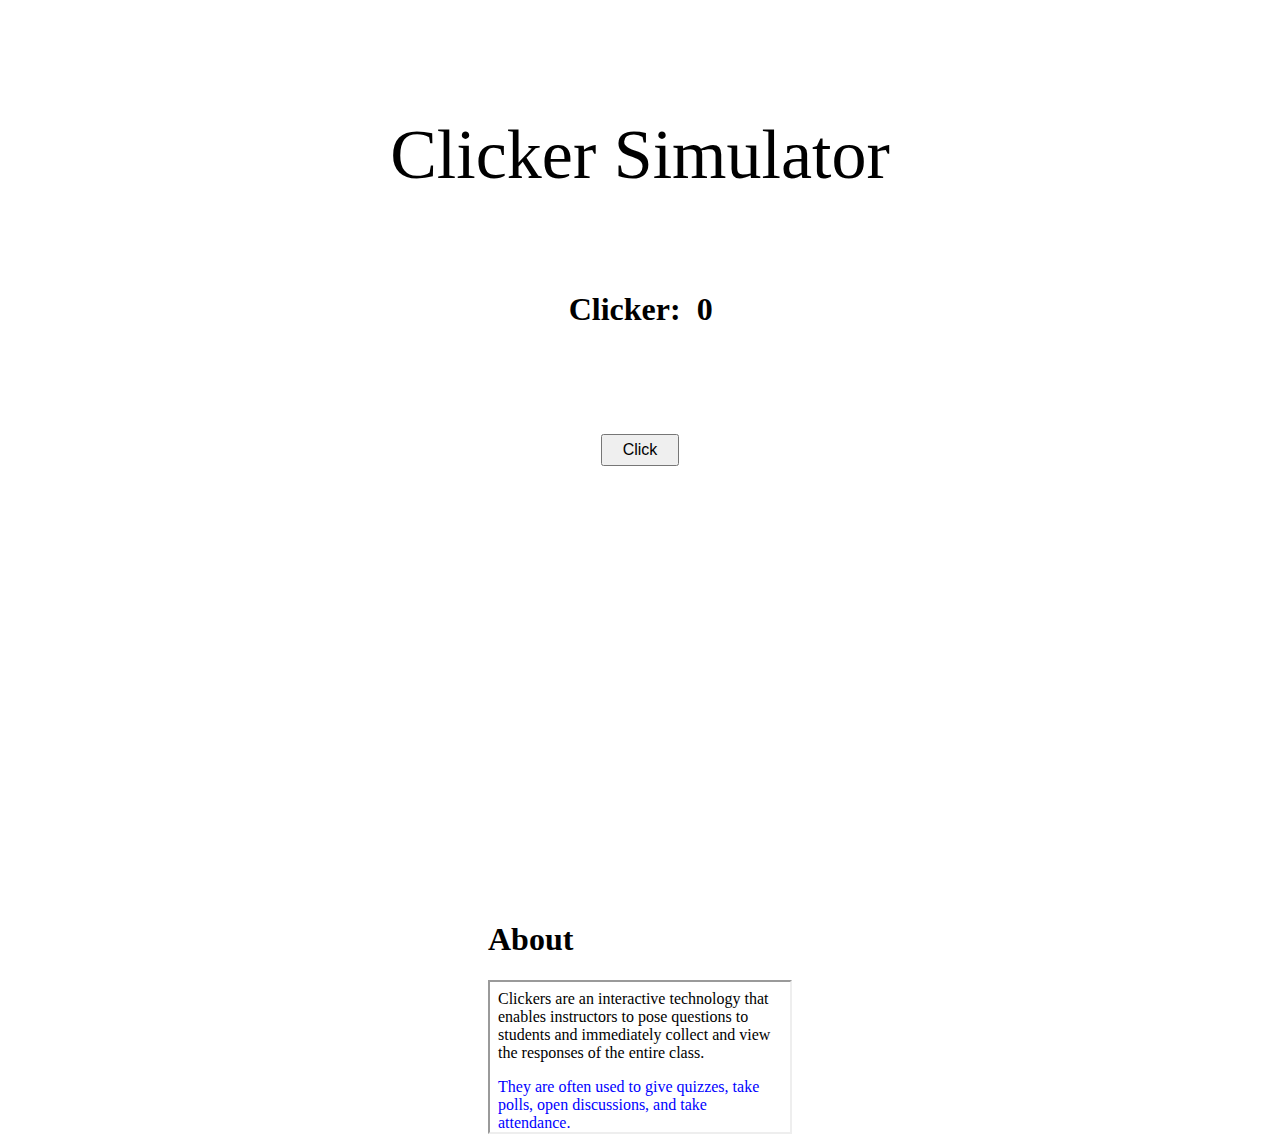
<file: index.html>
<!DOCTYPE html>
<html lang="en">
<head>
    <meta charset="UTF-8">
    <meta name="viewport" content="width=device-width, initial-scale=1.0">
    <title>Clicker Simulator</title>
    <link rel="stylesheet" href="assets/css/styles.css">
</head>
<body>
    <div id="title">
    <p style="font-size:70px">Clicker Simulator</p>
    </div>
    <div id="clicker-container">
        <h1 id="click-count-second"> Clicker: </h1>
        <h1 id="click-count"> 0 </h1>
        <button id="click-button" onclick="incrementClickCount()"> Click </button>
    </div>
    <div id="about">
    <h1>About</h1>
    <iframe src="html/about/about.html"></iframe>
    </div>
    <script src="assets/js/script.js"></script>
</body>
</html>
</file>
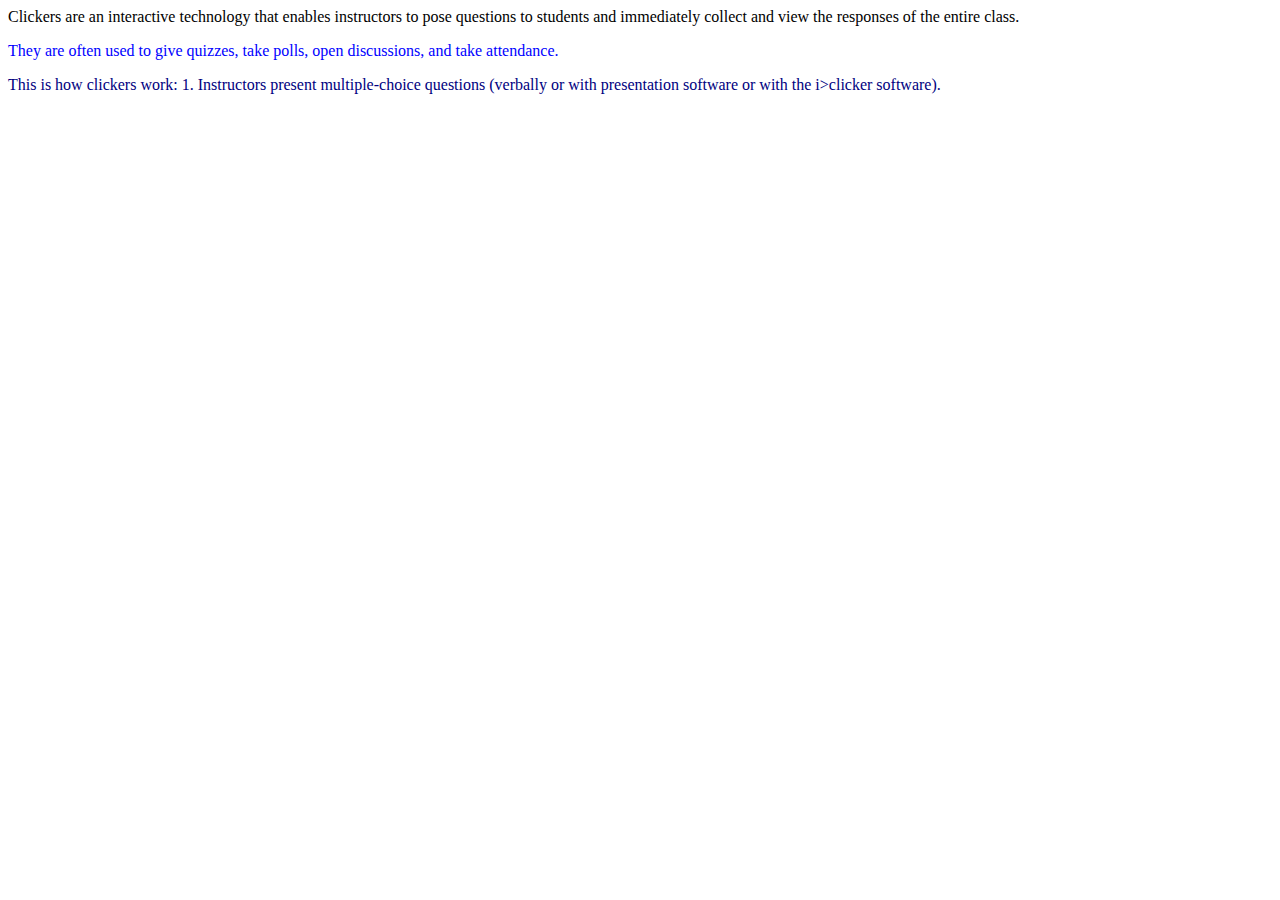
<file: html/about/about.html>
<html><head></head><body>
<p>
Clickers are an interactive technology that enables instructors to pose questions to students and immediately collect and view the responses of the entire class.</p>
<p style="color:blue">They are often used to give quizzes, take polls, open discussions, and take attendance.</p>
<p style="color:navy">
This is how clickers work: 1. Instructors present multiple-choice questions (verbally or with presentation software or with the i&gt;clicker software).</p>

</body></html>
</file>
<file: assets/css/styles.css>
body {
    display: flex;
    align-items: center;
    justify-content: center;
    height: 100vh;
    margin: 0;
}

#clicker-container {
    text-align: center;
}

#click-button {
    font-size: 16px;
    padding: 5px 20px;
    cursor: pointer;
    top: 10%;
}

#about {
    position: absolute;
    margin-right: auto;
    top: 100%;
}

#title {
    position: absolute;
    margin-right: auto;
    top: 5%;
}

#click-count {
    position: absolute;
    margin-left: 3em;
    margin-right: auto;
    top: 30%;
}

#click-count-second {
    position: absolute;
    margin-left: -1em;
    margin-right: auto;
    top: 30%;
}
</file>
